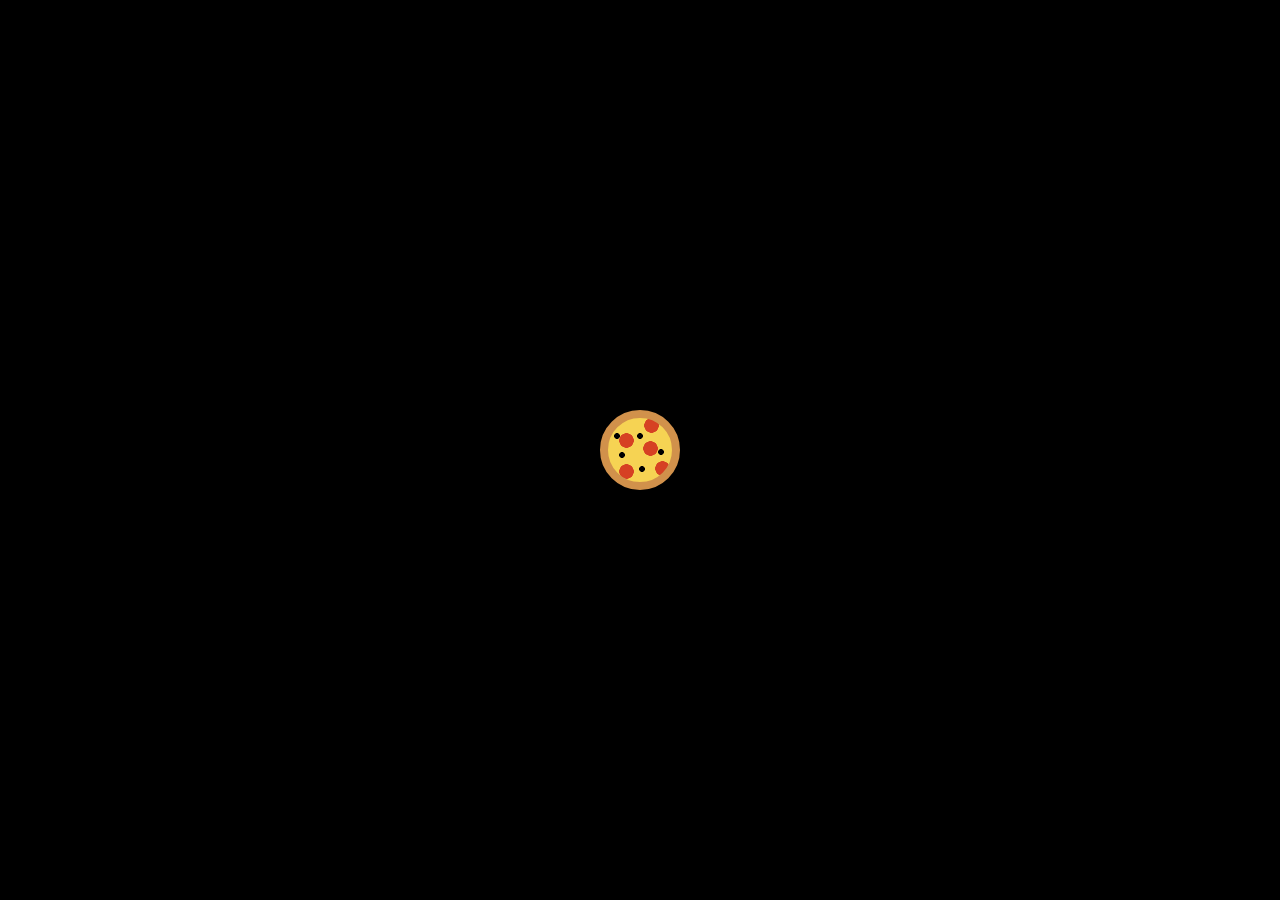
<file: index.html>
<!DOCTYPE html>
<html lang="en">
<head>
    
    <title>YumYum</title>
    <link rel="icon"  type="image/png"  href="../imgs/icon.png">
    <link rel="preconnect" href="https://fonts.googleapis.com">
<link rel="preconnect" href="https://fonts.gstatic.com" crossorigin>
<link href="https://fonts.googleapis.com/css2?family=Exo+2:ital,wght@0,100..900;1,100..900&display=swap" rel="stylesheet">
    <link rel="preconnect" href="https://fonts.googleapis.com">
    <link rel="preconnect" href="https://fonts.gstatic.com" crossorigin>
    <link href="https://fonts.googleapis.com/css2?family=Caveat:wght@400..700&family=Roboto+Mono:ital,wght@0,100..700;1,100..700&display=swap" rel="stylesheet">
        <link
        rel="stylesheet"
        href="https://cdnjs.cloudflare.com/ajax/libs/font-awesome/6.4.0/css/all.min.css"
      />
      <link rel="preconnect" href="https://fonts.googleapis.com" />
      <link rel="preconnect" href="https://fonts.gstatic.com" crossorigin />
      <link
        href="https://fonts.googleapis.com/css2?family=Signika+Negative:wght@300..700&display=swap"
        rel="stylesheet"
      />
      <link rel="preconnect" href="https://fonts.googleapis.com">
    <link rel="preconnect" href="https://fonts.gstatic.com" crossorigin>
    <link href="https://fonts.googleapis.com/css2?family=Playfair+Display:ital,wght@0,400..900;1,400..900&family=Roboto+Slab:wght@100..900&family=Signika+Negative:wght@300..700&display=swap" rel="stylesheet">
      <link
        href="https://cdn.jsdelivr.net/npm/bootstrap@5.3.3/dist/css/bootstrap.min.css"
        rel="stylesheet"
        integrity="sha384-QWTKZyjpPEjISv5WaRU9OFeRpok6YctnYmDr5pNlyT2bRjXh0JMhjY6hW+ALEwIH"
        crossorigin="anonymous"
      />
      <link rel="stylesheet" href="./css/main.css" />
</head>
<body class="exo-2"> 
    <div id="loading">
        <div class="loader"></div>
    </div>


      <div class="slider position-fixed top-0 bottom-0  d-flex">
        <div class="content  d-flex flex-column px-3  justify-content-between">
            <div class="top d-flex flex-column mt-3 ms-0 ps-3">
    
            
                <a href="html/categories.html" class="my-3 text-white fs-5">Categories</a>
                <a href="html/area.html" class="my-3 text-white fs-5">Area</a>
                <a href="html/ing.html" class="my-3 text-white fs-5">Ingredients</a>
                <a href="html/contact.html" class="my-3 text-white fs-5">Contact us</a>
            </div>
            <div class="bottom text-white-50">
                <a href="" class="fab fa-facebook text-white-50"></a>
                <a href="" class="fab fa-twitter text-white-50"></a>
                <a href="" class="fab fa-pinterest text-white-50"></a>
            <h6>Copyright Â© 2019 All Rights Reserved.</h6>
            </div>
            
        </div>
        <div class="buttons bg-white d-flex justify-content-between flex-column ">
            <div class=" text-center mt-2 d-flex flex-column">
                <a class="fas fa-utensils fs-1 my-3 text-danger" href="./index.html"></a>
                <a href="html/search.html" class="fas fa-magnifying-glass fs-2 my-3 text-black"></a>
            </div>

            <div id="close" class="btnn fs-2 bg-transparent p-3 "><i id="one" class="fas fa-bars"></i><i id="two" class="fas fa-x d-none"></i></div>
            <div class="d-flex flex-column mb-2">
                <span class="fas fa-globe fs-4 m-2"></span>
                <span class="fas fa-share-nodes fs-4 m-2"></span>
            </div>
        </div>
      
    </div>

    
    <div class="container ">
        <div  id="input" class="row py-5">
            
        </div>
    </div>
        
    </div>
</div>












    <script src="https://code.jquery.com/jquery-3.6.0.min.js"></script>
    <script src="./js/bootstrap.min.js"></script>
    <script src="./js/main.js"></script>
</body>
</html>
</file>
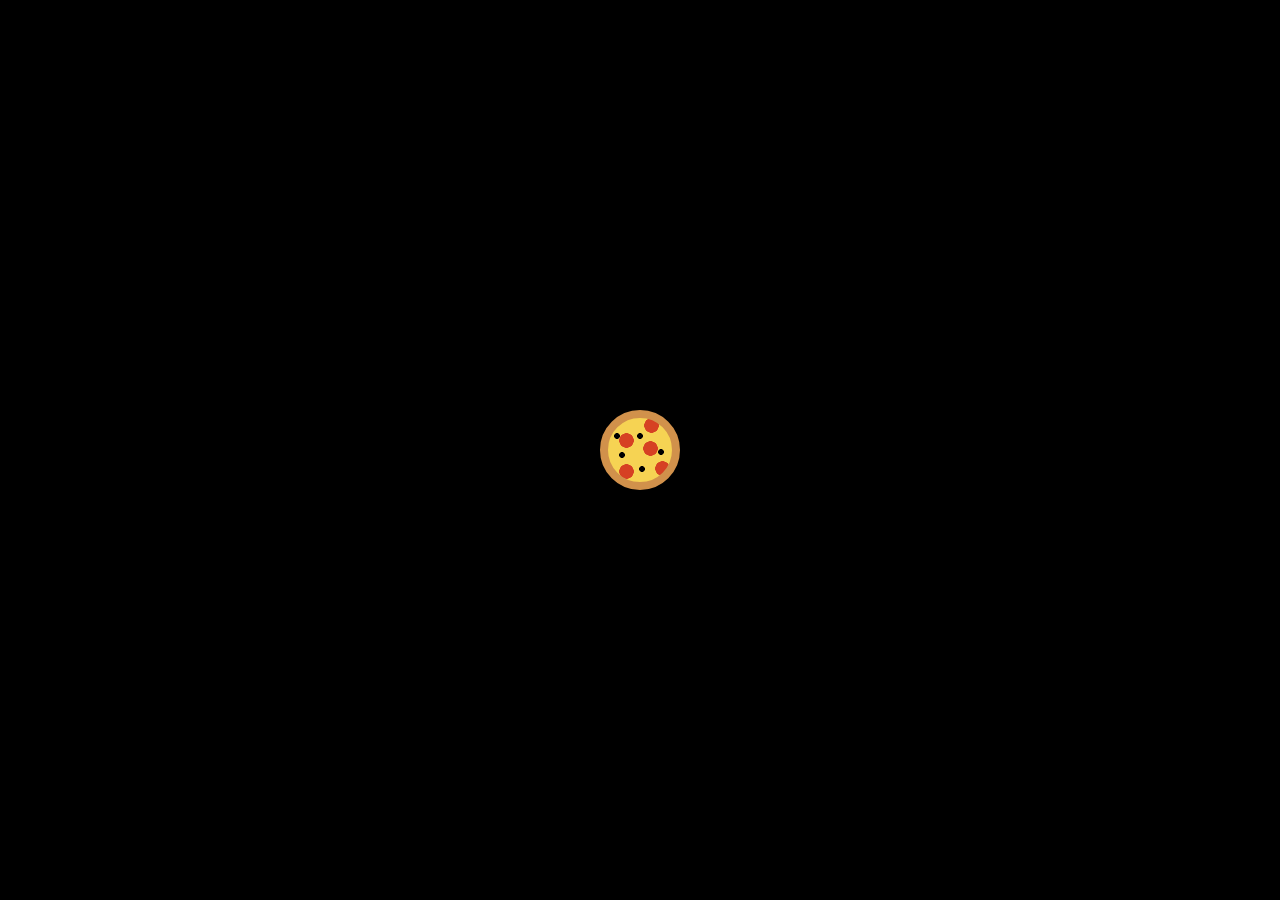
<file: html/area.html>
<!DOCTYPE html>
<html lang="en">
<head>
    
    <title>YumYum</title>
    <link rel="icon"  type="image/png"  href="../imgs/icon.png">

    <link rel="preconnect" href="https://fonts.googleapis.com">
<link rel="preconnect" href="https://fonts.gstatic.com" crossorigin>
<link href="https://fonts.googleapis.com/css2?family=Exo+2:ital,wght@0,100..900;1,100..900&display=swap" rel="stylesheet">
    <link rel="preconnect" href="https://fonts.googleapis.com">
    <link rel="preconnect" href="https://fonts.gstatic.com" crossorigin>
    <link href="https://fonts.googleapis.com/css2?family=Caveat:wght@400..700&family=Roboto+Mono:ital,wght@0,100..700;1,100..700&display=swap" rel="stylesheet">
        <link
        rel="stylesheet"
        href="https://cdnjs.cloudflare.com/ajax/libs/font-awesome/6.4.0/css/all.min.css"
      />
      <link rel="preconnect" href="https://fonts.googleapis.com" />
      <link rel="preconnect" href="https://fonts.gstatic.com" crossorigin />
      <link
        href="https://fonts.googleapis.com/css2?family=Signika+Negative:wght@300..700&display=swap"
        rel="stylesheet"
      />
      <link rel="preconnect" href="https://fonts.googleapis.com">
    <link rel="preconnect" href="https://fonts.gstatic.com" crossorigin>
    <link href="https://fonts.googleapis.com/css2?family=Playfair+Display:ital,wght@0,400..900;1,400..900&family=Roboto+Slab:wght@100..900&family=Signika+Negative:wght@300..700&display=swap" rel="stylesheet">
      <link
        href="https://cdn.jsdelivr.net/npm/bootstrap@5.3.3/dist/css/bootstrap.min.css"
        rel="stylesheet"
        integrity="sha384-QWTKZyjpPEjISv5WaRU9OFeRpok6YctnYmDr5pNlyT2bRjXh0JMhjY6hW+ALEwIH"
        crossorigin="anonymous"
      />
      <link rel="stylesheet" href="../css/main.css" />
</head>
<body class="exo-2">
  <div id="loading">
    <div class="loader"></div>
</div>

    <div class="slider position-fixed top-0 bottom-0 bg-black d-flex">
        <div class="content bg-black d-flex flex-column px-3  justify-content-between">
            <div class="top d-flex flex-column mt-3 ms-0 ps-3">
    
              
            <a href="./categories.html" class="my-3 text-white fs-5">Categories</a>
            <a href="./area.html" class="my-3 text-danger fs-5">Area</a>
            <a href="./ing.html" class="my-3 text-white fs-5">Ingredients</a>
            <a href="./contact.html" class="my-3 text-white fs-5">Contact us</a>
            </div>
            <div class="bottom text-white-50">
                <a href="" class="fab fa-facebook text-white-50"></a>
                <a href="" class="fab fa-twitter text-white-50"></a>
                <a href="" class="fab fa-pinterest text-white-50"></a>
            <h6>Copyright Â© 2019 All Rights Reserved.</h6>
            </div>
            
        </div>
        <div class="buttons bg-white d-flex justify-content-between flex-column ">
            <div class=" text-center mt-2 d-flex flex-column">
                <a class="fas fa-utensils fs-1 my-3 text-danger" href="../index.html"></a>
                <a href="../html/search.html" class="fas fa-magnifying-glass fs-2 my-3 text-black"></a>
            </div>

            <div id="close" class="btnn fs-2 bg-transparent p-3 "><i id="one" class="fas fa-bars"></i><i id="two" class="fas fa-x d-none"></i></div>
            <div class="d-flex flex-column mb-2">
                <span class="fas fa-globe fs-4 m-2"></span>
                <span class="fas fa-share-nodes fs-4 m-2"></span>
            </div>
        </div>
      
    </div>

    <div class="container">
        <div  id="input-area" class="row py-4">
            
        </div>
    </div>










    <script src="https://code.jquery.com/jquery-3.6.0.min.js"></script>
    <script src="../js/bootstrap.min.js"></script>
    <script src="../js/main.js"></script>

</body>
</html>
</file>
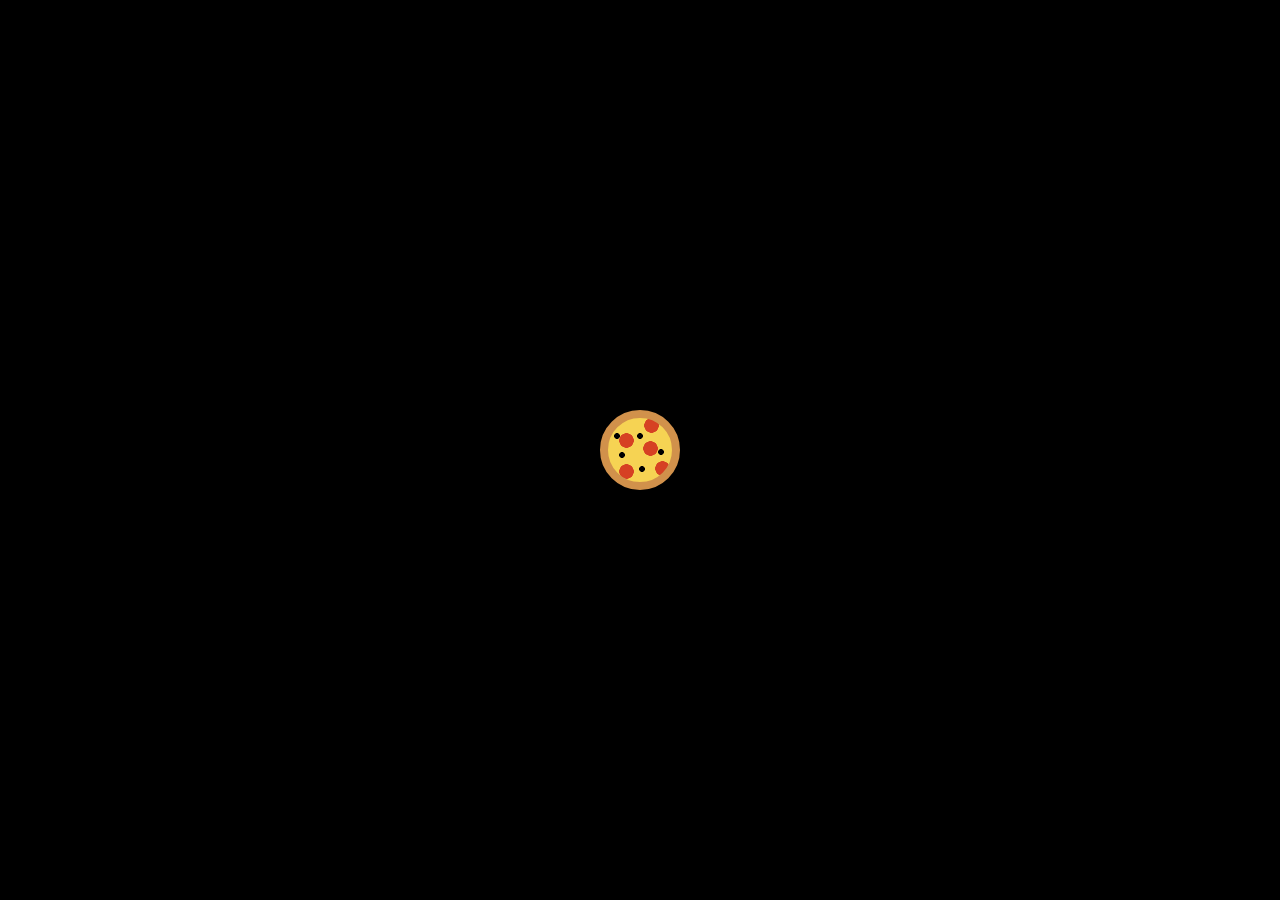
<file: html/areaFilter.html>
<!DOCTYPE html>
<html lang="en">
<head>
    
    <title>YumYum</title>
    <link rel="icon"  type="image/png"  href="../imgs/icon.png">

    <link rel="preconnect" href="https://fonts.googleapis.com">
<link rel="preconnect" href="https://fonts.gstatic.com" crossorigin>
<link href="https://fonts.googleapis.com/css2?family=Exo+2:ital,wght@0,100..900;1,100..900&display=swap" rel="stylesheet">
    <link rel="preconnect" href="https://fonts.googleapis.com">
    <link rel="preconnect" href="https://fonts.gstatic.com" crossorigin>
    <link href="https://fonts.googleapis.com/css2?family=Caveat:wght@400..700&family=Roboto+Mono:ital,wght@0,100..700;1,100..700&display=swap" rel="stylesheet">
        <link
        rel="stylesheet"
        href="https://cdnjs.cloudflare.com/ajax/libs/font-awesome/6.4.0/css/all.min.css"
      />
      <link rel="preconnect" href="https://fonts.googleapis.com" />
      <link rel="preconnect" href="https://fonts.gstatic.com" crossorigin />
      <link
        href="https://fonts.googleapis.com/css2?family=Signika+Negative:wght@300..700&display=swap"
        rel="stylesheet"
      />
      <link rel="preconnect" href="https://fonts.googleapis.com">
    <link rel="preconnect" href="https://fonts.gstatic.com" crossorigin>
    <link href="https://fonts.googleapis.com/css2?family=Playfair+Display:ital,wght@0,400..900;1,400..900&family=Roboto+Slab:wght@100..900&family=Signika+Negative:wght@300..700&display=swap" rel="stylesheet">
      <link
        href="https://cdn.jsdelivr.net/npm/bootstrap@5.3.3/dist/css/bootstrap.min.css"
        rel="stylesheet"
        integrity="sha384-QWTKZyjpPEjISv5WaRU9OFeRpok6YctnYmDr5pNlyT2bRjXh0JMhjY6hW+ALEwIH"
        crossorigin="anonymous"
      />
      <link rel="stylesheet" href="../css/main.css" />
</head>
<body class="exo-2">
  <div id="loading">
    <div class="loader"></div>
</div>

    <div class="slider position-fixed top-0 bottom-0 bg-black d-flex">
        <div class="content bg-black d-flex flex-column px-3  justify-content-between">
            <div class="top d-flex flex-column mt-3 ms-0 ps-3">
    
              
            <a href="./categories.html" class="my-3 text-white fs-5">Categories</a>
            <a href="./area.html" class="my-3 text-white fs-5">Area</a>
            <a href="./ing.html" class="my-3 text-white fs-5">Ingredients</a>
            <a href="./contact.html" class="my-3 text-white fs-5">Contact us</a>
            </div>
            <div class="bottom text-white-50">
                <a href="" class="fab fa-facebook text-white-50"></a>
                <a href="" class="fab fa-twitter text-white-50"></a>
                <a href="" class="fab fa-pinterest text-white-50"></a>
            <h6>Copyright Â© 2019 All Rights Reserved.</h6>
            </div>
            
        </div>
        <div class="buttons bg-white d-flex justify-content-between flex-column ">
            <div class=" text-center mt-2 d-flex flex-column">
                <a class="fas fa-utensils fs-1 my-3 text-danger" href="../index.html"></a>
                <a href="../html/search.html" class="fas fa-magnifying-glass fs-2 my-3 text-black"></a>
            </div>

            <div id="close" class="btnn fs-2 bg-transparent p-3 "><i id="one" class="fas fa-bars"></i><i id="two" class="fas fa-x d-none"></i></div>
            <div class="d-flex flex-column mb-2">
                <span class="fas fa-globe fs-4 m-2"></span>
                <span class="fas fa-share-nodes fs-4 m-2"></span>
            </div>
        </div>
      
    </div>

    <div class="container">
        <div  id="input-areaRes" class="row py-4">
            
        </div>
        </div>









    <script src="https://code.jquery.com/jquery-3.6.0.min.js"></script>
    <script src="../js/bootstrap.min.js"></script>
    <script src="../js/main.js"></script>

</body>
</html>
</file>
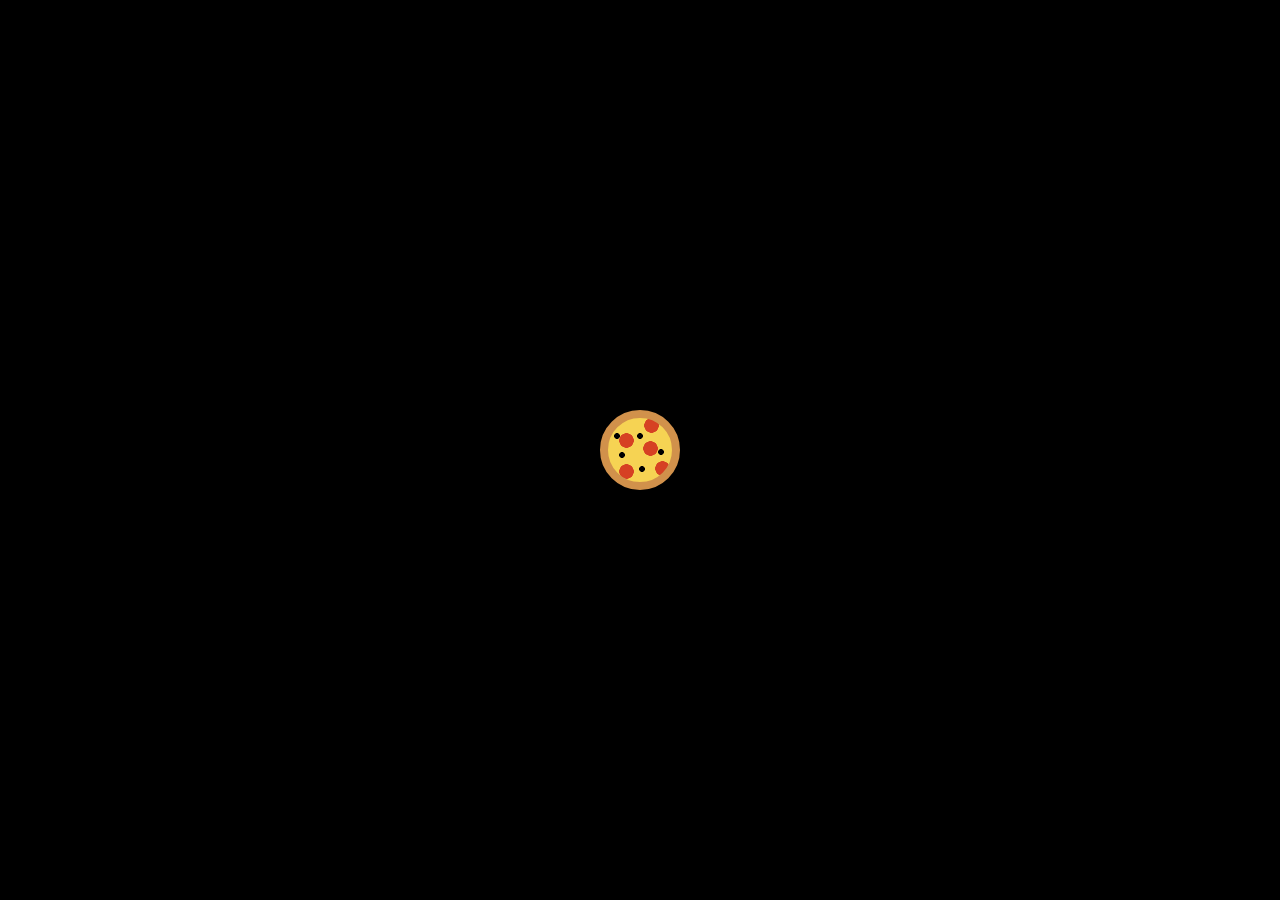
<file: html/categories copy.html>
<!DOCTYPE html>
<html lang="en">
<head>
    
    <title>Home</title>
    <link rel="icon"  type="image/png"  href="../imgs/icon.png">

    <link rel="preconnect" href="https://fonts.googleapis.com">
<link rel="preconnect" href="https://fonts.gstatic.com" crossorigin>
<link href="https://fonts.googleapis.com/css2?family=Exo+2:ital,wght@0,100..900;1,100..900&display=swap" rel="stylesheet">
    <link rel="preconnect" href="https://fonts.googleapis.com">
    <link rel="preconnect" href="https://fonts.gstatic.com" crossorigin>
    <link href="https://fonts.googleapis.com/css2?family=Caveat:wght@400..700&family=Roboto+Mono:ital,wght@0,100..700;1,100..700&display=swap" rel="stylesheet">
        <link
        rel="stylesheet"
        href="https://cdnjs.cloudflare.com/ajax/libs/font-awesome/6.4.0/css/all.min.css"
      />
      <link rel="preconnect" href="https://fonts.googleapis.com" />
      <link rel="preconnect" href="https://fonts.gstatic.com" crossorigin />
      <link
        href="https://fonts.googleapis.com/css2?family=Signika+Negative:wght@300..700&display=swap"
        rel="stylesheet"
      />
      <link rel="preconnect" href="https://fonts.googleapis.com">
    <link rel="preconnect" href="https://fonts.gstatic.com" crossorigin>
    <link href="https://fonts.googleapis.com/css2?family=Playfair+Display:ital,wght@0,400..900;1,400..900&family=Roboto+Slab:wght@100..900&family=Signika+Negative:wght@300..700&display=swap" rel="stylesheet">
      <link
        href="https://cdn.jsdelivr.net/npm/bootstrap@5.3.3/dist/css/bootstrap.min.css"
        rel="stylesheet"
        integrity="sha384-QWTKZyjpPEjISv5WaRU9OFeRpok6YctnYmDr5pNlyT2bRjXh0JMhjY6hW+ALEwIH"
        crossorigin="anonymous"
      />
      <link rel="stylesheet" href="../css/main.css" />
</head>
<body class="exo-2">
  <div id="loading">
    <div class="loader"></div>
</div>

    <div class="slider position-fixed top-0 bottom-0 bg-black d-flex">
        <div class="content bg-black d-flex flex-column px-3  justify-content-between">
            <div class="top d-flex flex-column mt-3 ms-0 ps-3">
    
            <a href="./categories.html" class="my-3 text-white fs-5">Categories</a>
            <a href="./area.html" class="my-3 text-white fs-5">Area</a>
            <a href="" class="my-3 text-white fs-5">Ingredients</a>
            <a href="" class="my-3 text-white fs-5">Contact us</a>
            </div>
            <div class="bottom text-white-50">
                <a href="" class="fab fa-facebook text-white-50"></a>
                <a href="" class="fab fa-twitter text-white-50"></a>
                <a href="" class="fab fa-pinterest text-white-50"></a>
            <h6>Copyright Â© 2019 All Rights Reserved.</h6>
            </div>
            
        </div>
        <div class="buttons bg-white d-flex justify-content-between flex-column ">
            <div class=" text-center mt-2 d-flex flex-column">
                <a class="fas fa-utensils fs-1 my-3 text-danger" href="../index.html"></a>
                <a href="../html/search.html" class="fas fa-magnifying-glass fs-2 my-3 text-black"></a>
            </div>

            <div id="close" class="btnn fs-2 bg-transparent p-3 "><i id="one" class="fas fa-bars"></i><i id="two" class="fas fa-x d-none"></i></div>
            <div class="d-flex flex-column mb-2">
                <span class="fas fa-globe fs-4 m-2"></span>
                <span class="fas fa-share-nodes fs-4 m-2"></span>
            </div>
        </div>
      
    </div>

    <div class="container">
        <div  id="input-ing" class="row py-4">
            
        </div>
    </div>









    <script src="https://code.jquery.com/jquery-3.6.0.min.js"></script>
    <script src="../js/bootstrap.min.js"></script>
    <script src="../js/main.js"></script>

</body>
</html>
</file>
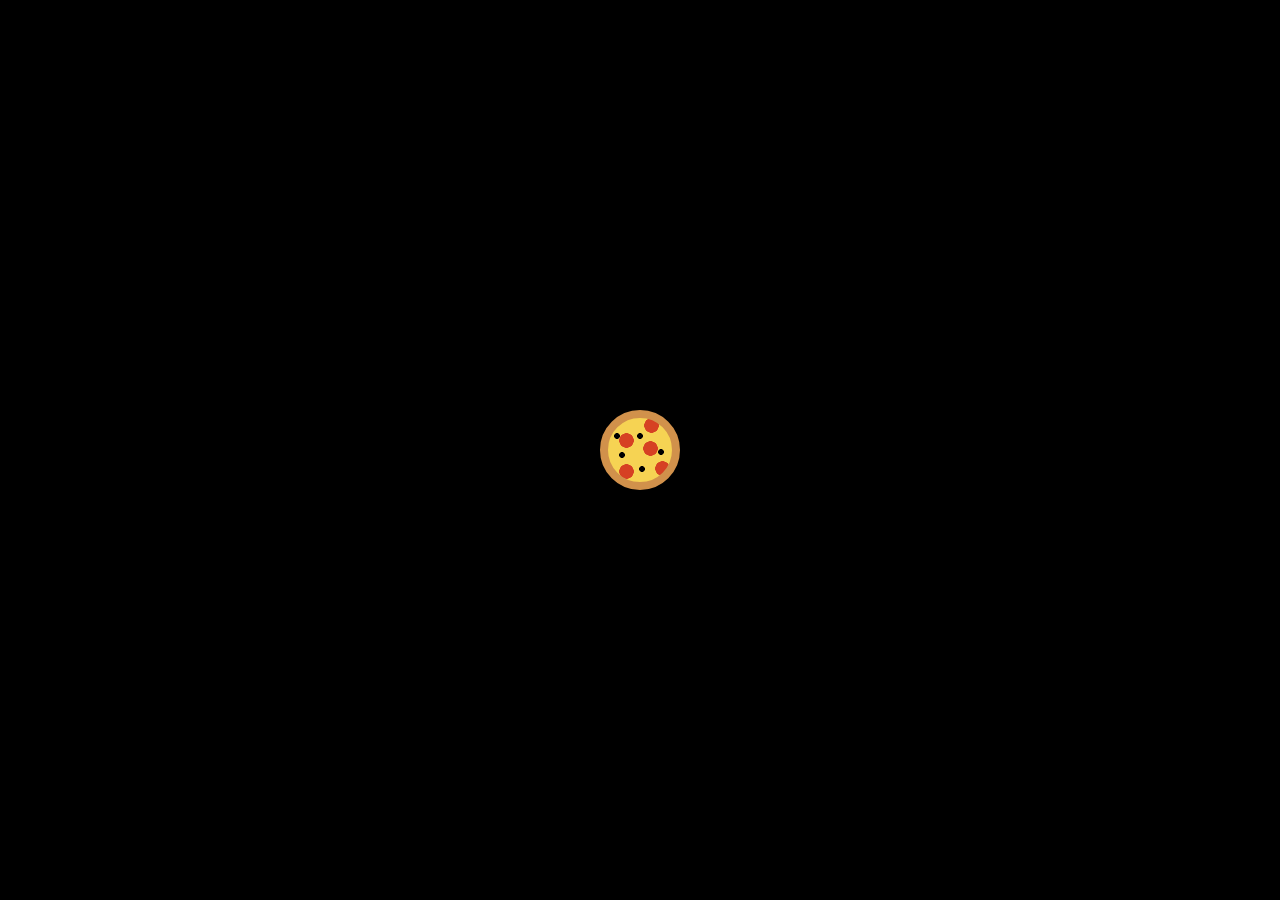
<file: html/categories.html>
<!DOCTYPE html>
<html lang="en">
<head>
    
    <title>YumYum</title>
    <link rel="icon"  type="image/png"  href="../imgs/icon.png">

    <link rel="preconnect" href="https://fonts.googleapis.com">
<link rel="preconnect" href="https://fonts.gstatic.com" crossorigin>
<link href="https://fonts.googleapis.com/css2?family=Exo+2:ital,wght@0,100..900;1,100..900&display=swap" rel="stylesheet">
    <link rel="preconnect" href="https://fonts.googleapis.com">
    <link rel="preconnect" href="https://fonts.gstatic.com" crossorigin>
    <link href="https://fonts.googleapis.com/css2?family=Caveat:wght@400..700&family=Roboto+Mono:ital,wght@0,100..700;1,100..700&display=swap" rel="stylesheet">
        <link
        rel="stylesheet"
        href="https://cdnjs.cloudflare.com/ajax/libs/font-awesome/6.4.0/css/all.min.css"
      />
      <link rel="preconnect" href="https://fonts.googleapis.com" />
      <link rel="preconnect" href="https://fonts.gstatic.com" crossorigin />
      <link
        href="https://fonts.googleapis.com/css2?family=Signika+Negative:wght@300..700&display=swap"
        rel="stylesheet"
      />
      <link rel="preconnect" href="https://fonts.googleapis.com">
    <link rel="preconnect" href="https://fonts.gstatic.com" crossorigin>
    <link href="https://fonts.googleapis.com/css2?family=Playfair+Display:ital,wght@0,400..900;1,400..900&family=Roboto+Slab:wght@100..900&family=Signika+Negative:wght@300..700&display=swap" rel="stylesheet">
      <link
        href="https://cdn.jsdelivr.net/npm/bootstrap@5.3.3/dist/css/bootstrap.min.css"
        rel="stylesheet"
        integrity="sha384-QWTKZyjpPEjISv5WaRU9OFeRpok6YctnYmDr5pNlyT2bRjXh0JMhjY6hW+ALEwIH"
        crossorigin="anonymous"
      />
      <link rel="stylesheet" href="../css/main.css" />
</head>
<body class="exo-2">
  <div id="loading">
    <div class="loader"></div>
</div>

    <div class="slider position-fixed top-0 bottom-0 bg-black d-flex">
        <div class="content bg-black d-flex flex-column px-3  justify-content-between">
            <div class="top d-flex flex-column mt-3 ms-0 ps-3">
    

                <a href="./categories.html" class="my-3 text-danger fs-5">Categories</a>
                <a href="./area.html" class="my-3 text-white fs-5">Area</a>
                <a href="./ing.html" class="my-3 text-white fs-5">Ingredients</a>
                <a href="./contact.html" class="my-3 text-white fs-5">Contact us</a>
            </div>
            <div class="bottom text-white-50">
                <a href="" class="fab fa-facebook text-white-50"></a>
                <a href="" class="fab fa-twitter text-white-50"></a>
                <a href="" class="fab fa-pinterest text-white-50"></a>
            <h6>Copyright Â© 2019 All Rights Reserved.</h6>
            </div>
            
        </div>
        <div class="buttons bg-white d-flex justify-content-between flex-column ">
            <div class=" text-center mt-2 d-flex flex-column">
                <a class="fas fa-utensils fs-1 my-3 text-danger" href="../index.html"></a>
                <a href="../html/search.html" class="fas fa-magnifying-glass fs-2 my-3 text-black"></a>
            </div>

            <div id="close" class="btnn fs-2 bg-transparent p-3 "><i id="one" class="fas fa-bars"></i><i id="two" class="fas fa-x d-none"></i></div>
            <div class="d-flex flex-column mb-2">
                <span class="fas fa-globe fs-4 m-2"></span>
                <span class="fas fa-share-nodes fs-4 m-2"></span>
            </div>
        </div>
      
    </div>

    <div class="container">
        <div  id="input-cats" class="row py-4">
            
        </div>
    </div>









    <script src="https://code.jquery.com/jquery-3.6.0.min.js"></script>
    <script src="../js/bootstrap.min.js"></script>
    <script src="../js/main.js"></script>

</body>
</html>
</file>
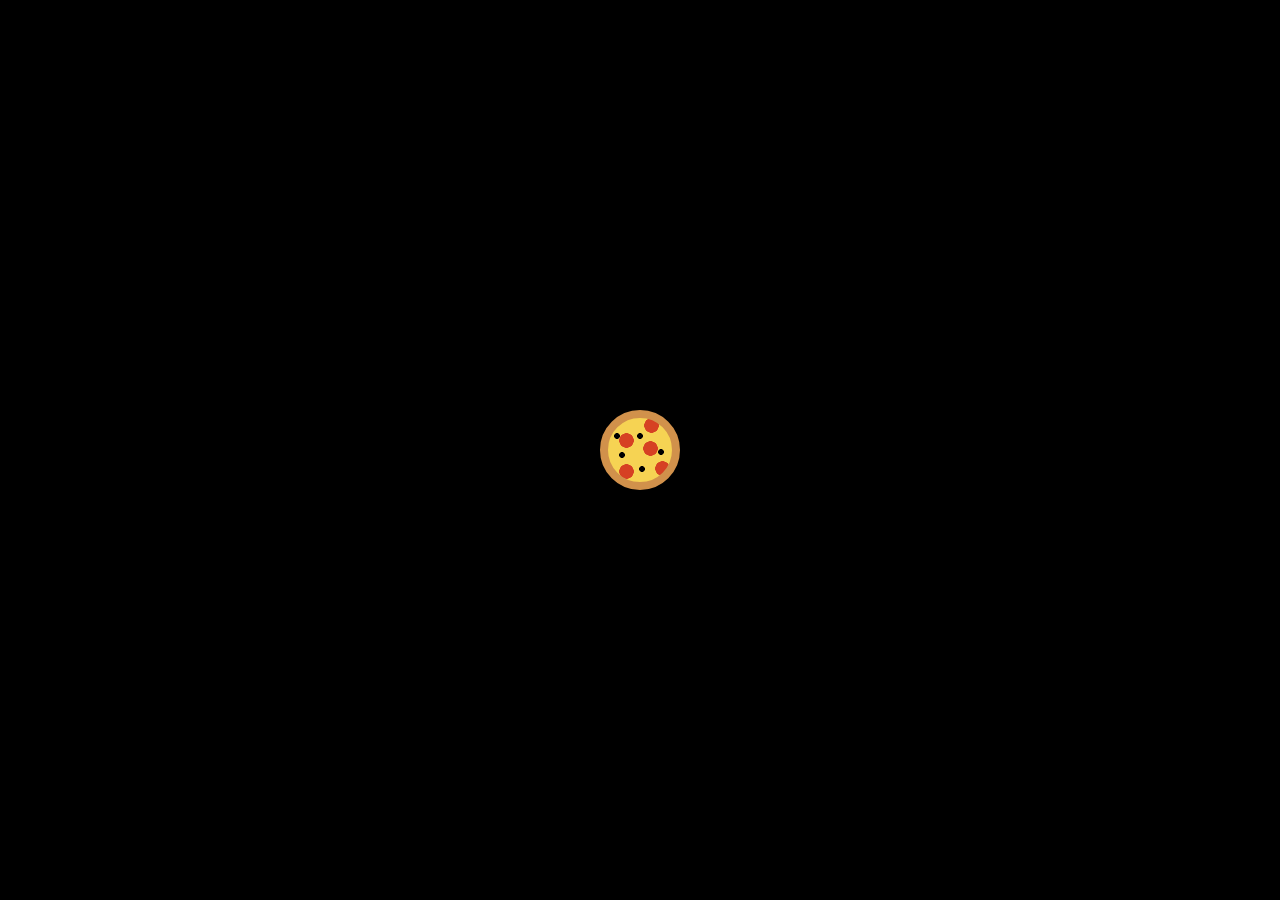
<file: html/categoriesFilter.html>
<!DOCTYPE html>
<html lang="en">
<head>
    
    <title>YumYum</title>
    <link rel="icon"  type="image/png"  href="../imgs/icon.png">

    <link rel="preconnect" href="https://fonts.googleapis.com">
<link rel="preconnect" href="https://fonts.gstatic.com" crossorigin>
<link href="https://fonts.googleapis.com/css2?family=Exo+2:ital,wght@0,100..900;1,100..900&display=swap" rel="stylesheet">
    <link rel="preconnect" href="https://fonts.googleapis.com">
    <link rel="preconnect" href="https://fonts.gstatic.com" crossorigin>
    <link href="https://fonts.googleapis.com/css2?family=Caveat:wght@400..700&family=Roboto+Mono:ital,wght@0,100..700;1,100..700&display=swap" rel="stylesheet">
        <link
        rel="stylesheet"
        href="https://cdnjs.cloudflare.com/ajax/libs/font-awesome/6.4.0/css/all.min.css"
      />
      <link rel="preconnect" href="https://fonts.googleapis.com" />
      <link rel="preconnect" href="https://fonts.gstatic.com" crossorigin />
      <link
        href="https://fonts.googleapis.com/css2?family=Signika+Negative:wght@300..700&display=swap"
        rel="stylesheet"
      />
      <link rel="preconnect" href="https://fonts.googleapis.com">
    <link rel="preconnect" href="https://fonts.gstatic.com" crossorigin>
    <link href="https://fonts.googleapis.com/css2?family=Playfair+Display:ital,wght@0,400..900;1,400..900&family=Roboto+Slab:wght@100..900&family=Signika+Negative:wght@300..700&display=swap" rel="stylesheet">
      <link
        href="https://cdn.jsdelivr.net/npm/bootstrap@5.3.3/dist/css/bootstrap.min.css"
        rel="stylesheet"
        integrity="sha384-QWTKZyjpPEjISv5WaRU9OFeRpok6YctnYmDr5pNlyT2bRjXh0JMhjY6hW+ALEwIH"
        crossorigin="anonymous"
      />
      <link rel="stylesheet" href="../css/main.css" />
</head>
<body class="exo-2">
  <div id="loading">
    <div class="loader"></div>
</div>

    <div class="slider position-fixed top-0 bottom-0 bg-black d-flex">
        <div class="content bg-black d-flex flex-column px-3  justify-content-between">
            <div class="top d-flex flex-column mt-3 ms-0 ps-3">
    
               
            <a href="./categories.html" class="my-3 text-white fs-5">Categories</a>
            <a href="./area.html" class="my-3 text-white fs-5">Area</a>
            <a href="./ing.html" class="my-3 text-white fs-5">Ingredients</a>
            <a href="./contact.html" class="my-3 text-white fs-5">Contact us</a>
            </div>
            <div class="bottom text-white-50">
                <a href="" class="fab fa-facebook text-white-50"></a>
                <a href="" class="fab fa-twitter text-white-50"></a>
                <a href="" class="fab fa-pinterest text-white-50"></a>
            <h6>Copyright Â© 2019 All Rights Reserved.</h6>
            </div>
            
        </div>
        <div class="buttons bg-white d-flex justify-content-between flex-column ">
            <div class=" text-center mt-2 d-flex flex-column">
                <a class="fas fa-utensils fs-1 my-3 text-danger" href="../index.html"></a>
                <a href="../html/search.html" class="fas fa-magnifying-glass fs-2 my-3 text-black"></a>
            </div>

            <div id="close" class="btnn fs-2 bg-transparent p-3 "><i id="one" class="fas fa-bars"></i><i id="two" class="fas fa-x d-none"></i></div>
            <div class="d-flex flex-column mb-2">
                <span class="fas fa-globe fs-4 m-2"></span>
                <span class="fas fa-share-nodes fs-4 m-2"></span>
            </div>
        </div>
      
    </div>

    <div class="container">
        <div  id="input-cats-filter" class="row py-4">
            
        </div>
    </div>










    <script src="https://code.jquery.com/jquery-3.6.0.min.js"></script>
    <script src="../js/bootstrap.min.js"></script>
    <script src="../js/main.js"></script>

</body>
</html>
</file>
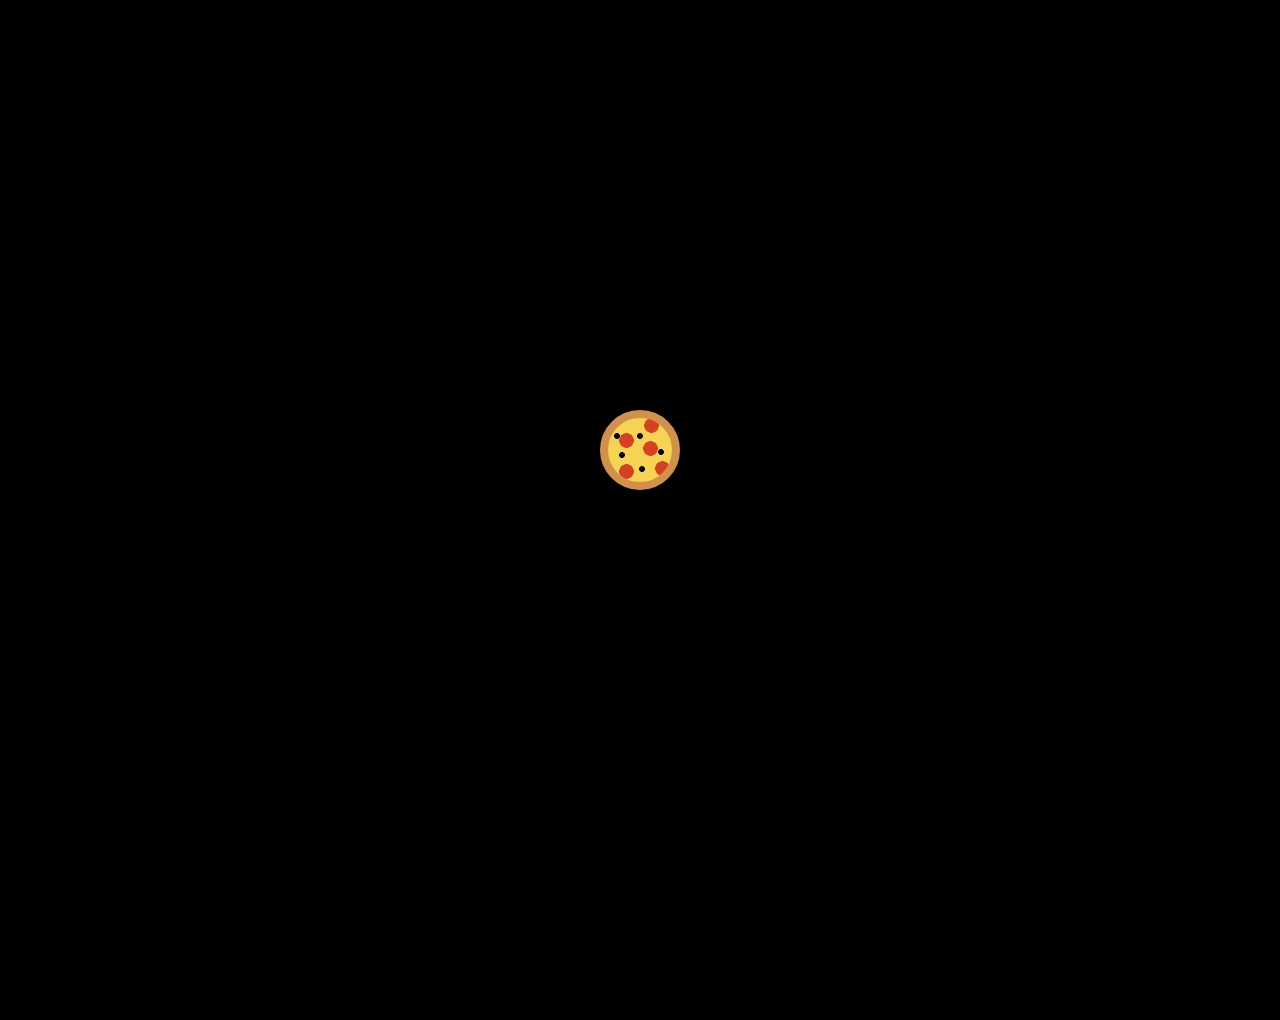
<file: html/contact.html>
<!DOCTYPE html>
<html lang="en">
<head>
    
    <title>YumYum</title>
    <link rel="icon"  type="image/png"  href="../imgs/icon.png">

    <link rel="preconnect" href="https://fonts.googleapis.com">
<link rel="preconnect" href="https://fonts.gstatic.com" crossorigin>
<link href="https://fonts.googleapis.com/css2?family=Exo+2:ital,wght@0,100..900;1,100..900&display=swap" rel="stylesheet">
    <link rel="preconnect" href="https://fonts.googleapis.com">
    <link rel="preconnect" href="https://fonts.gstatic.com" crossorigin>
    <link href="https://fonts.googleapis.com/css2?family=Caveat:wght@400..700&family=Roboto+Mono:ital,wght@0,100..700;1,100..700&display=swap" rel="stylesheet">
        <link
        rel="stylesheet"
        href="https://cdnjs.cloudflare.com/ajax/libs/font-awesome/6.4.0/css/all.min.css"
      />
      <link rel="preconnect" href="https://fonts.googleapis.com" />
      <link rel="preconnect" href="https://fonts.gstatic.com" crossorigin />
      <link
        href="https://fonts.googleapis.com/css2?family=Signika+Negative:wght@300..700&display=swap"
        rel="stylesheet"
      />
      <link rel="preconnect" href="https://fonts.googleapis.com">
    <link rel="preconnect" href="https://fonts.gstatic.com" crossorigin>
    <link href="https://fonts.googleapis.com/css2?family=Playfair+Display:ital,wght@0,400..900;1,400..900&family=Roboto+Slab:wght@100..900&family=Signika+Negative:wght@300..700&display=swap" rel="stylesheet">
      <link
        href="https://cdn.jsdelivr.net/npm/bootstrap@5.3.3/dist/css/bootstrap.min.css"
        rel="stylesheet"
        integrity="sha384-QWTKZyjpPEjISv5WaRU9OFeRpok6YctnYmDr5pNlyT2bRjXh0JMhjY6hW+ALEwIH"
        crossorigin="anonymous"
      />
      <link rel="stylesheet" href="../css/main.css" />
</head>
<body class="exo-9">
  <div id="loading">
    <div class="loader"></div>
</div>

    <div class="slider position-fixed top-0 bottom-0 bg-black d-flex">
        <div class="content bg-black d-flex flex-column px-3  justify-content-between">
            <div class="top d-flex flex-column mt-3 ms-0 ps-3">
    
              <a href="./categories.html" class="my-3 text-white fs-5">Categories</a>
              <a href="./area.html" class="my-3 text-white fs-5">Area</a>
              <a href="./ing.html" class="my-3 text-white fs-5">Ingredients</a>
              <a href="./contact.html" class="my-3 text-danger fs-5">Contact us</a>
            </div>
            <div class="bottom text-white-50">
                <a href="" class="fab fa-facebook text-white-50"></a>
                <a href="" class="fab fa-twitter text-white-50"></a>
                <a href="" class="fab fa-pinterest text-white-50"></a>
            <h6>Copyright Â© 2019 All Rights Reserved.</h6>
            </div>
            
        </div>
        <div class="buttons bg-white d-flex justify-content-between flex-column ">
            <div class=" text-center mt-2 d-flex flex-column">
                <a class="fas fa-utensils fs-1 my-3 text-danger" href="../index.html"></a>
                <a href="../html/search.html" class="fas fa-magnifying-glass fs-2 my-3 text-black"></a>
            </div>

            <div id="close" class="btnn fs-2 bg-transparent p-3 "><i id="one" class="fas fa-bars"></i><i id="two" class="fas fa-x d-none"></i></div>
            <div class="d-flex flex-column mb-2">
                <span class="fas fa-globe fs-4 m-2"></span>
                <span class="fas fa-share-nodes fs-4 m-2"></span>
            </div>
        </div>
      
    </div>


    <div class="container">
        <div class="row py-5 g-4" id="rowData"><div class="contact min-vh-100 d-flex justify-content-center align-items-center">
<div class="container w-75 text-center">
    <div class="row g-4">
        <div class="col-md-6">
            <input id="nameInput" onkeyup="inputsValidation()" type="text" class="form-control" placeholder="Enter Your Name">
            <div id="nameAlert" class="alert alert-danger w-100 mt-2 d-none">
                Special characters and numbers not allowed
            </div>
        </div>
        <div class="col-md-6">
            <input id="emailInput" onkeyup="inputsValidation()" type="email" class="form-control " placeholder="Enter Your Email">
            <div id="emailAlert" class="alert alert-danger w-100 mt-2 d-none">
                Email not valid *exemple@yyy.zzz
            </div>
        </div>
        <div class="col-md-6">
            <input id="phoneInput" onkeyup="inputsValidation()" type="text" class="form-control " placeholder="Enter Your Phone">
            <div id="phoneAlert" class="alert alert-danger w-100 mt-2 d-none">
                Enter valid Phone Number
            </div>
        </div>
        <div class="col-md-6">
            <input id="ageInput" onkeyup="inputsValidation()" type="number" class="form-control " placeholder="Enter Your Age">
            <div id="ageAlert" class="alert alert-danger w-100 mt-2 d-none">
                Enter valid age
            </div>
        </div>
        <div class="col-md-6">
            <input id="passwordInput" onkeyup="inputsValidation()" type="password" class="form-control " placeholder="Enter Your Password">
            <div id="passwordAlert" class="alert alert-danger w-100 mt-2 d-none">
                Enter valid password Minimum eight characters, at least one letter and one number:
            </div>
        </div>
        <div class="col-md-6">
            <input id="repasswordInput" onkeyup="inputsValidation()" type="password" class="form-control " placeholder="Repassword">
            <div id="repasswordAlert" class="alert alert-danger w-100 mt-2 d-none">
                Enter valid repassword 
            </div>
        </div>
    </div>
    <button type="submit" id="submitBtn" disabled="" class="btn btn-outline-danger px-2 mt-3">Submit</button>
</div>
</div> </div>
    </div>


    <script src="https://code.jquery.com/jquery-3.6.0.min.js"></script>
    <script src="../js/bootstrap.min.js"></script>
    <script src="../js/main.js"></script>

</body>
</html>
</file>
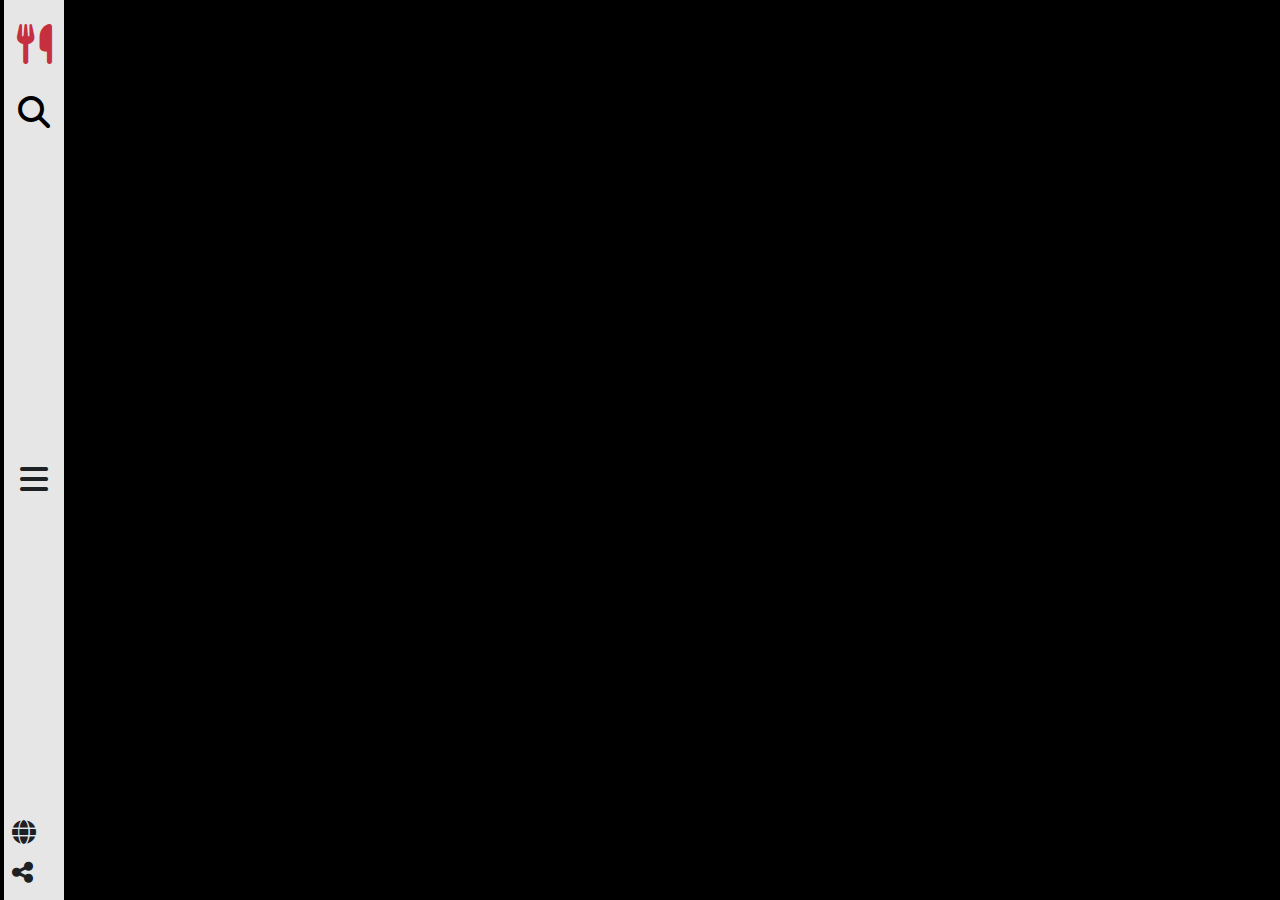
<file: html/info.html>
<!DOCTYPE html>
<html lang="en">
<head>
    
  <title>YumYum</title>
  <link rel="icon"  type="image/png"  href="../imgs/icon.png">

  <link rel="preconnect" href="https://fonts.googleapis.com">
<link rel="preconnect" href="https://fonts.gstatic.com" crossorigin>
<link href="https://fonts.googleapis.com/css2?family=Exo+2:ital,wght@0,100..900;1,100..900&display=swap" rel="stylesheet">
    <link rel="preconnect" href="https://fonts.googleapis.com">
    <link rel="preconnect" href="https://fonts.gstatic.com" crossorigin>
    <link href="https://fonts.googleapis.com/css2?family=Caveat:wght@400..700&family=Roboto+Mono:ital,wght@0,100..700;1,100..700&display=swap" rel="stylesheet">
        <link
        rel="stylesheet"
        href="https://cdnjs.cloudflare.com/ajax/libs/font-awesome/6.4.0/css/all.min.css"
      />
      <link rel="preconnect" href="https://fonts.googleapis.com" />
      <link rel="preconnect" href="https://fonts.gstatic.com" crossorigin />
      <link
        href="https://fonts.googleapis.com/css2?family=Signika+Negative:wght@300..700&display=swap"
        rel="stylesheet"
      />
      <link rel="preconnect" href="https://fonts.googleapis.com">
    <link rel="preconnect" href="https://fonts.gstatic.com" crossorigin>
    <link href="https://fonts.googleapis.com/css2?family=Playfair+Display:ital,wght@0,400..900;1,400..900&family=Roboto+Slab:wght@100..900&family=Signika+Negative:wght@300..700&display=swap" rel="stylesheet">
      <link
        href="https://cdn.jsdelivr.net/npm/bootstrap@5.3.3/dist/css/bootstrap.min.css"
        rel="stylesheet"
        integrity="sha384-QWTKZyjpPEjISv5WaRU9OFeRpok6YctnYmDr5pNlyT2bRjXh0JMhjY6hW+ALEwIH"
        crossorigin="anonymous"
      />
      <link rel="stylesheet" href="../css/main.css" />
</head>
<body class="exo-2">
  <div id="loading">
    <div class="loader"></div>
</div>

    <div class="slider position-fixed top-0 bottom-0 bg-black d-flex">
        <div class="content bg-black d-flex flex-column px-3  justify-content-between">
            <div class="top d-flex flex-column mt-3 ms-0 ps-3">
    
              <a href="./categories.html" class="my-3 text-white fs-5">Categories</a>
              <a href="./area.html" class="my-3 text-white fs-5">Area</a>
              <a href="./ing.html" class="my-3 text-white fs-5">Ingredients</a>
              <a href="./contact.html" class="my-3 text-white fs-5">Contact us</a>
            </div>
            <div class="bottom text-white-50">
                <a href="" class="fab fa-facebook text-white-50"></a>
                <a href="" class="fab fa-twitter text-white-50"></a>
                <a href="" class="fab fa-pinterest text-white-50"></a>
            <h6>Copyright Â© 2019 All Rights Reserved.</h6>
            </div>
            
        </div>
        <div class="buttons bg-white d-flex justify-content-between flex-column ">
            <div class=" text-center mt-2 d-flex flex-column">
                <a class="fas fa-utensils fs-1 my-3 text-danger" href="../index.html"></a>
                <a href="../html/search.html" class="fas fa-magnifying-glass fs-2 my-3 text-black"></a>
            </div>

            <div id="close" class="btnn fs-2 bg-transparent p-3 "><i id="one" class="fas fa-bars"></i><i id="two" class="fas fa-x d-none"></i></div>
            <div class="d-flex flex-column mb-2">
                <span class="fas fa-globe fs-4 m-2"></span>
                <span class="fas fa-share-nodes fs-4 m-2"></span>
            </div>
        </div>
      
    </div>

    
 
    <div class="container py-5">
    <div class="row">
   
      <div class="col-lg-5">
        <div id="apuImg" class="image-container border-0 rounded-2 text-white">
          
        </div>
      </div>

      
      <div class="col-lg-7 text-white">
        <div id="instructions" class="instructions">
      
        </div>
       
        <div id="info" class="infoo fs-3">
         
        </div>
      <div  class="receipe fs-5">
              <div id="receipe" class=" badge text-dark d-flex flex-wrap gap-2 text-white mt-0">
         
          </div>
        <div id="src" class="sources">

        </div>
      </div>
    
      </div>
    </div>

  
    </div>
  </div>












    <script src="https://code.jquery.com/jquery-3.6.0.min.js"></script>
    <script src="../js/bootstrap.min.js"></script>
    <script src="../js/main.js"></script>

</body>
</html>
</file>
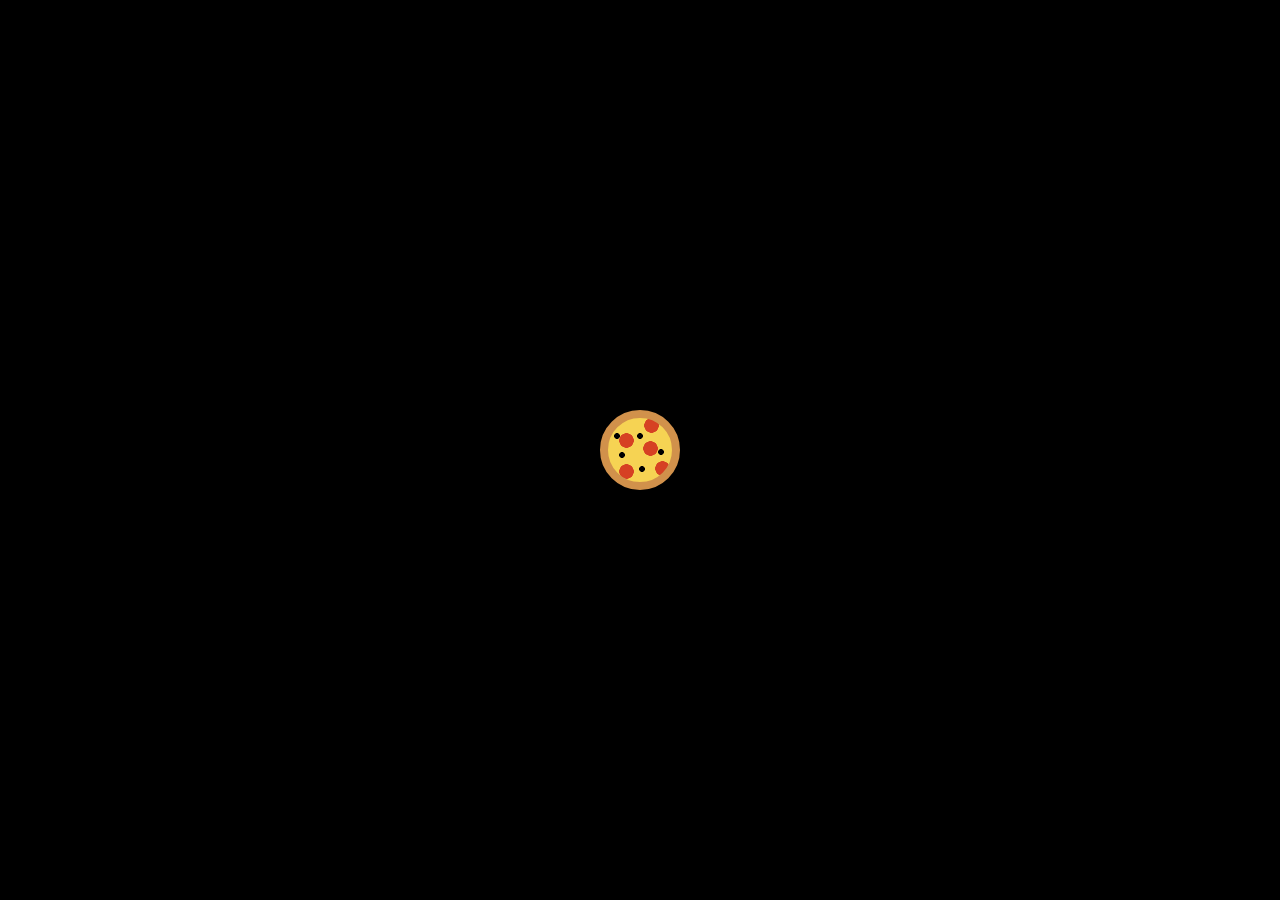
<file: html/ing.html>
<!DOCTYPE html>
<html lang="en">
<head>
    
    <title>YumYum</title>
    <link rel="icon"  type="image/png"  href="../imgs/icon.png">

    <link rel="preconnect" href="https://fonts.googleapis.com">
<link rel="preconnect" href="https://fonts.gstatic.com" crossorigin>
<link href="https://fonts.googleapis.com/css2?family=Exo+2:ital,wght@0,100..900;1,100..900&display=swap" rel="stylesheet">
    <link rel="preconnect" href="https://fonts.googleapis.com">
    <link rel="preconnect" href="https://fonts.gstatic.com" crossorigin>
    <link href="https://fonts.googleapis.com/css2?family=Caveat:wght@400..700&family=Roboto+Mono:ital,wght@0,100..700;1,100..700&display=swap" rel="stylesheet">
        <link
        rel="stylesheet"
        href="https://cdnjs.cloudflare.com/ajax/libs/font-awesome/6.4.0/css/all.min.css"
      />
      <link rel="preconnect" href="https://fonts.googleapis.com" />
      <link rel="preconnect" href="https://fonts.gstatic.com" crossorigin />
      <link
        href="https://fonts.googleapis.com/css2?family=Signika+Negative:wght@300..700&display=swap"
        rel="stylesheet"
      />
      <link rel="preconnect" href="https://fonts.googleapis.com">
    <link rel="preconnect" href="https://fonts.gstatic.com" crossorigin>
    <link href="https://fonts.googleapis.com/css2?family=Playfair+Display:ital,wght@0,400..900;1,400..900&family=Roboto+Slab:wght@100..900&family=Signika+Negative:wght@300..700&display=swap" rel="stylesheet">
      <link
        href="https://cdn.jsdelivr.net/npm/bootstrap@5.3.3/dist/css/bootstrap.min.css"
        rel="stylesheet"
        integrity="sha384-QWTKZyjpPEjISv5WaRU9OFeRpok6YctnYmDr5pNlyT2bRjXh0JMhjY6hW+ALEwIH"
        crossorigin="anonymous"
      />
      <link rel="stylesheet" href="../css/main.css" />
</head>
<body class="exo-2">
  <div id="loading">
    <div class="loader"></div>
</div>

    <div class="slider position-fixed top-0 bottom-0 bg-black d-flex">
        <div class="content bg-black d-flex flex-column px-3  justify-content-between">
            <div class="top d-flex flex-column mt-3 ms-0 ps-3">
    
            <a href="./categories.html" class="my-3 text-white fs-5">Categories</a>
            <a href="./area.html" class="my-3 text-white fs-5">Area</a>
            <a href="./ing.html" class="my-3 text-danger fs-5">Ingredients</a>
            <a href="./contact.html" class="my-3 text-white fs-5">Contact us</a>
            </div>
            <div class="bottom text-white-50">
                <a href="" class="fab fa-facebook text-white-50"></a>
                <a href="" class="fab fa-twitter text-white-50"></a>
                <a href="" class="fab fa-pinterest text-white-50"></a>
            <h6>Copyright Â© 2019 All Rights Reserved.</h6>
            </div>
            
        </div>
        <div class="buttons bg-white d-flex justify-content-between flex-column ">
            <div class=" text-center mt-2 d-flex flex-column">
                <a class="fas fa-utensils fs-1 my-3 text-danger" href="../index.html"></a>
                <a href="../html/search.html" class="fas fa-magnifying-glass fs-2 my-3 text-black"></a>
            </div>

            <div id="close" class="btnn fs-2 bg-transparent p-3 "><i id="one" class="fas fa-bars"></i><i id="two" class="fas fa-x d-none"></i></div>
            <div class="d-flex flex-column mb-2">
                <span class="fas fa-globe fs-4 m-2"></span>
                <span class="fas fa-share-nodes fs-4 m-2"></span>
            </div>
        </div>
      
    </div>

    <div class="container">
        <div  id="input-ing" class="row py-4">
            
        </div>
    </div>









    <script src="https://code.jquery.com/jquery-3.6.0.min.js"></script>
    <script src="../js/bootstrap.min.js"></script>
    <script src="../js/main.js"></script>

</body>
</html>
</file>
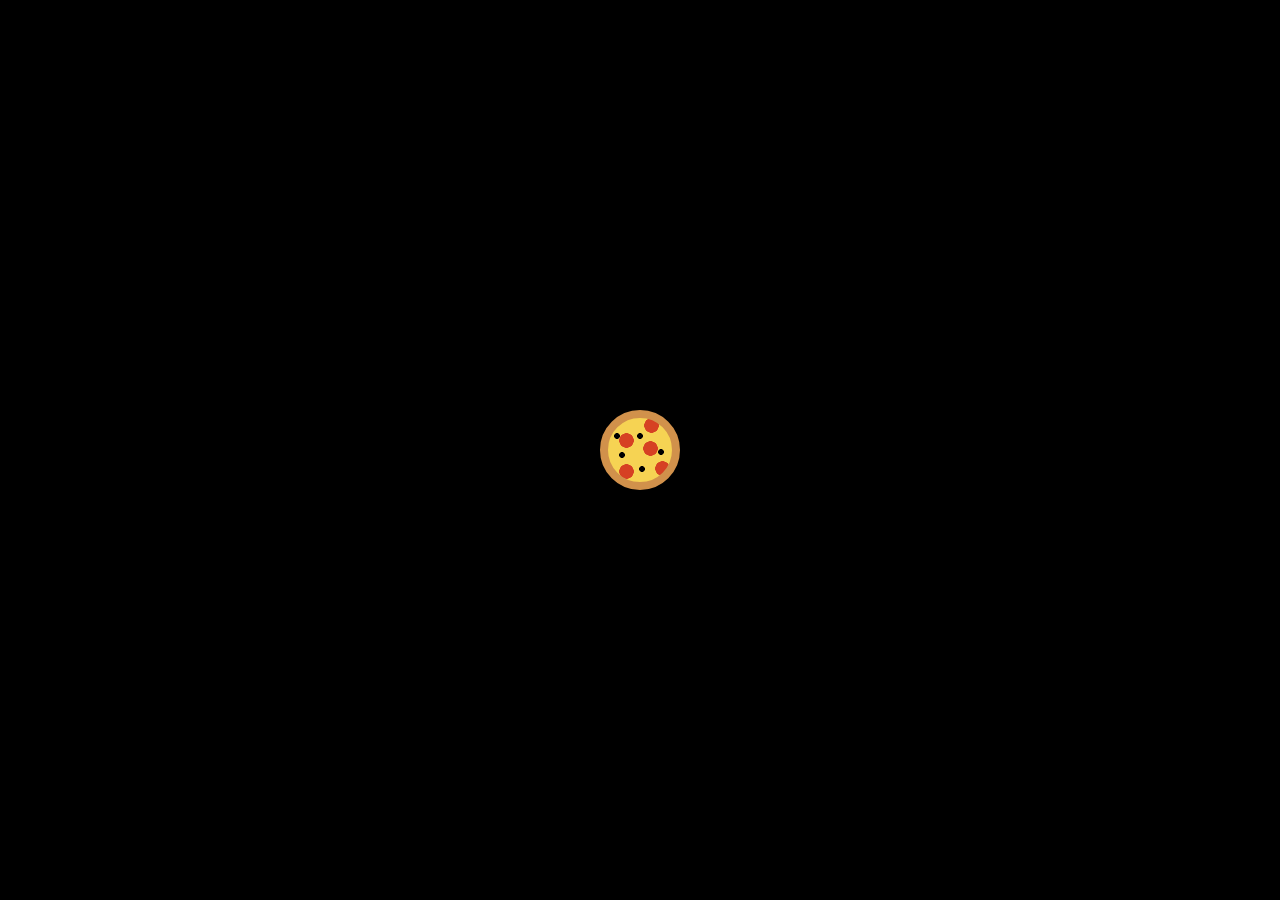
<file: html/ingFilter.html>
<!DOCTYPE html>
<html lang="en">
<head>
    
    <title cl>YumYum</title>
    <link rel="icon"  type="image/png"  href="../imgs/icon.png">

    <link rel="preconnect" href="https://fonts.googleapis.com">
<link rel="preconnect" href="https://fonts.gstatic.com" crossorigin>
<link href="https://fonts.googleapis.com/css2?family=Exo+2:ital,wght@0,100..900;1,100..900&display=swap" rel="stylesheet">
    <link rel="preconnect" href="https://fonts.googleapis.com">
    <link rel="preconnect" href="https://fonts.gstatic.com" crossorigin>
    <link href="https://fonts.googleapis.com/css2?family=Caveat:wght@400..700&family=Roboto+Mono:ital,wght@0,100..700;1,100..700&display=swap" rel="stylesheet">
        <link
        rel="stylesheet"
        href="https://cdnjs.cloudflare.com/ajax/libs/font-awesome/6.4.0/css/all.min.css"
      />
      <link rel="preconnect" href="https://fonts.googleapis.com" />
      <link rel="preconnect" href="https://fonts.gstatic.com" crossorigin />
      <link
        href="https://fonts.googleapis.com/css2?family=Signika+Negative:wght@300..700&display=swap"
        rel="stylesheet"
      />
      <link rel="preconnect" href="https://fonts.googleapis.com">
    <link rel="preconnect" href="https://fonts.gstatic.com" crossorigin>
    <link href="https://fonts.googleapis.com/css2?family=Playfair+Display:ital,wght@0,400..900;1,400..900&family=Roboto+Slab:wght@100..900&family=Signika+Negative:wght@300..700&display=swap" rel="stylesheet">
      <link
        href="https://cdn.jsdelivr.net/npm/bootstrap@5.3.3/dist/css/bootstrap.min.css"
        rel="stylesheet"
        integrity="sha384-QWTKZyjpPEjISv5WaRU9OFeRpok6YctnYmDr5pNlyT2bRjXh0JMhjY6hW+ALEwIH"
        crossorigin="anonymous"
      />
      <link rel="stylesheet" href="../css/main.css" />
</head>
<body class="exo-2">
  <div id="loading">
    <div class="loader"></div>
</div>

    <div class="slider position-fixed top-0 bottom-0 bg-black d-flex">
        <div class="content bg-black d-flex flex-column px-3  justify-content-between">
            <div class="top d-flex flex-column mt-3 ms-0 ps-3">
    
           
                <a href="./categories.html" class="my-3 text-white fs-5">Categories</a>
                <a href="./area.html" class="my-3 text-white fs-5">Area</a>
                <a href="./ing.html" class="my-3 text-white fs-5">Ingredients</a>
                <a href="./contact.html" class="my-3 text-white fs-5">Contact us</a>
            </div>
            <div class="bottom text-white-50">
                <a href="" class="fab fa-facebook text-white-50"></a>
                <a href="" class="fab fa-twitter text-white-50"></a>
                <a href="" class="fab fa-pinterest text-white-50"></a>
            <h6>Copyright Â© 2019 All Rights Reserved.</h6>
            </div>
            
        </div>
        <div class="buttons bg-white d-flex justify-content-between flex-column ">
            <div class=" text-center mt-2 d-flex flex-column">
                <a class="fas fa-utensils fs-1 my-3 text-danger" href="../index.html"></a>
                <a href="../html/search.html" class="fas fa-magnifying-glass fs-2 my-3 text-black"></a>
            </div>

            <div id="close" class="btnn fs-2 bg-transparent p-3 "><i id="one" class="fas fa-bars"></i><i id="two" class="fas fa-x d-none"></i></div>
            <div class="d-flex flex-column mb-2">
                <span class="fas fa-globe fs-4 m-2"></span>
                <span class="fas fa-share-nodes fs-4 m-2"></span>
            </div>
        </div>
      
    </div>

    <div class="container">
        <div  id="input-ing-res" class="row py-4">
            
        </div>
    </div>









    <script src="https://code.jquery.com/jquery-3.6.0.min.js"></script>
    <script src="../js/bootstrap.min.js"></script>
    <script src="../js/main.js"></script>

</body>
</html>
</file>
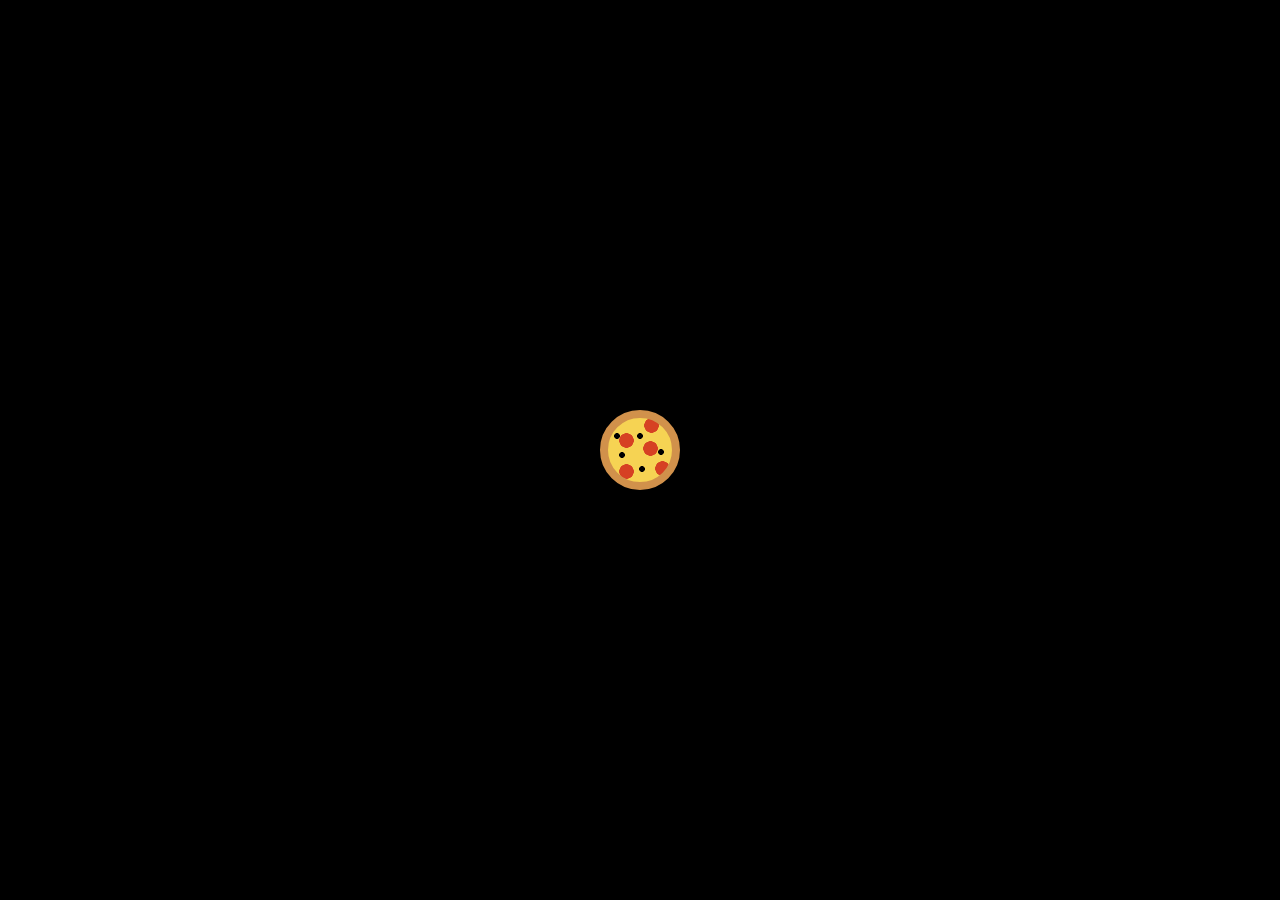
<file: html/search.html>
<!DOCTYPE html>
<html lang="en">
<head>
    
    <title > YumYum</title>
    <link rel="icon"  type="image/png"  href="../imgs/icon.png">

    <link rel="preconnect" href="https://fonts.googleapis.com">
<link rel="preconnect" href="https://fonts.gstatic.com" crossorigin>
<link href="https://fonts.googleapis.com/css2?family=Exo+2:ital,wght@0,100..900;1,100..900&display=swap" rel="stylesheet">
    <link rel="preconnect" href="https://fonts.googleapis.com">
    <link rel="preconnect" href="https://fonts.gstatic.com" crossorigin>
    <link href="https://fonts.googleapis.com/css2?family=Caveat:wght@400..700&family=Roboto+Mono:ital,wght@0,100..700;1,100..700&display=swap" rel="stylesheet">
        <link
        rel="stylesheet"
        href="https://cdnjs.cloudflare.com/ajax/libs/font-awesome/6.4.0/css/all.min.css"
      />
      <link rel="preconnect" href="https://fonts.googleapis.com" />
      <link rel="preconnect" href="https://fonts.gstatic.com" crossorigin />
      <link
        href="https://fonts.googleapis.com/css2?family=Signika+Negative:wght@300..700&display=swap"
        rel="stylesheet"
      />
      <link rel="preconnect" href="https://fonts.googleapis.com">
    <link rel="preconnect" href="https://fonts.gstatic.com" crossorigin>
    <link href="https://fonts.googleapis.com/css2?family=Playfair+Display:ital,wght@0,400..900;1,400..900&family=Roboto+Slab:wght@100..900&family=Signika+Negative:wght@300..700&display=swap" rel="stylesheet">
      <link
        href="https://cdn.jsdelivr.net/npm/bootstrap@5.3.3/dist/css/bootstrap.min.css"
        rel="stylesheet"
        integrity="sha384-QWTKZyjpPEjISv5WaRU9OFeRpok6YctnYmDr5pNlyT2bRjXh0JMhjY6hW+ALEwIH"
        crossorigin="anonymous"
      />
      <link rel="stylesheet" href="../css/main.css" />
</head>
<body class="exo-2">
    <div id="loading">
        <div class="loader"></div>
    </div>

    <div class="slider position-fixed top-0 bottom-0 bg-black d-flex">
        <div class="content bg-black d-flex flex-column px-3  justify-content-between">
            <div class="top d-flex flex-column mt-3 ms-0 ps-3">
    
          
                <a href="./categories.html" class="my-3 text-white fs-5">Categories</a>
                <a href="./area.html" class="my-3 text-white fs-5">Area</a>
                <a href="./ing.html" class="my-3 text-white fs-5">Ingredients</a>
                <a href="./contact.html" class="my-3 text-white fs-5">Contact us</a>
            </div>
            <div class="bottom text-white-50">
                <a href="" class="fab fa-facebook text-white-50"></a>
                <a href="" class="fab fa-twitter text-white-50"></a>
                <a href="" class="fab fa-pinterest text-white-50"></a>
            <h6>Copyright Â© 2019 All Rights Reserved.</h6>
            </div>
            
        </div>
        <div class="buttons bg-white d-flex justify-content-between flex-column ">
            <div class=" text-center mt-2 d-flex flex-column">
                <a class="fas fa-utensils fs-1 my-3 text-black" href="../index.html"></a>
                <a href="../html/search.html" class="fas fa-magnifying-glass fs-2 my-3 text-danger"></a>
            </div>

            <div id="close" class="btnn fs-2 bg-transparent p-3 "><i id="one" class="fas fa-bars"></i><i id="two" class="fas fa-x d-none"></i></div>
            <div class="d-flex flex-column mb-2">
                <span class="fas fa-globe fs-4 m-2"></span>
                <span class="fas fa-share-nodes fs-4 m-2"></span>
            </div>
        </div>
      
    </div>

    
    <div class="container ">
        <div class="form d-flex row ">
            <div class="col-md-6 col-10"> 
                <input id="byName" class="form-control  mx-auto  mt-3 border-1 rounded-3 p-2 mt-4 bg-transparent  text-white-50" placeholder="Search By Name" type="text">
            </div>
            <div class="col-md-6 col-10"> 
                <input id="byLtr" class="form-control  mx-auto  mt-3 border-1 rounded-3 p-2 mt-4 bg-transparent  text-white-50" placeholder="Search by First Letter" maxlength="1" type="text">
            </div>
        </div>
        <div  id="input-search" class="row py-5">
            
        </div>
    </div>
        
    </div>
</div>











    <script src="https://code.jquery.com/jquery-3.6.0.min.js"></script>
    <script src="../js/bootstrap.min.js"></script>
    <script src="../js/main.js"></script>
</body>
</html>
</file>
<file: css/main.css>
a {
    text-decoration: none;
    cursor: pointer;
}

.btnn {
    cursor: pointer;
}

body {
    background-color: #000000; 
   
  
}


.image-container {
    position: relative;
    overflow: hidden;
}

.image-container img {
    width: 100%;
    border-radius: 10px;
}

.overlay {
    position: absolute;
    bottom: -100%; 
    left: 0;
    width: 100%;
    height: 100%;
    background-color: rgba(255, 255, 255, 0.7);
    color: rgb(0, 0, 0);
    display: flex;
    align-items: center;
    justify-content: center;
    transition: bottom 0.6s; 
    border-radius: 10px;
}

.image-container:hover .overlay {
    bottom: 0; 
}
.slider {
    z-index: 99999999;
    background-color: black;
   
    opacity: 0.9;
}

.w-45
{
    width: 45%;
}

.rcps
{
    background-color: #CFF4FC;
}

 .exo-9
 {
    background-image: url(../imgs/contactus-background.png);
    background-size: contain;
    background-repeat: no-repeat;
    background-position: center;
 }

#loading {
    display: none; 
    position: fixed; 
    top: 0; 
    left: 0; 
    width: 100%; 
    height: 100%; 
    background-color: rgba(0, 0, 0, 1); /* Dimmed background */
    justify-content: center; 
    align-items: center;
    z-index: 9900000000000000000; 
}

.loader {
    width: 80px;
    height: 80px;
    border-radius: 50%;
    border: 8px solid #d1914b;
    box-sizing: border-box;
    --c:no-repeat radial-gradient(farthest-side, #d64123 94%,#0000);
    --b:no-repeat radial-gradient(farthest-side, #000 94%,#0000);
    background:
      var(--c) 11px 15px,
      var(--b) 6px 15px,    
      var(--c) 35px 23px,
      var(--b) 29px 15px,    
      var(--c) 11px 46px,
      var(--b) 11px 34px,    
      var(--c) 36px 0px,
      var(--b) 50px 31px,
      var(--c) 47px 43px,
      var(--b) 31px 48px,    
      #f6d353; 
    background-size: 15px 15px,6px 6px;
    animation: l4 3s infinite;
  }
  @keyframes l4 {
    0%     {-webkit-mask:conic-gradient(#0000 0     ,#000 0)}
    16.67% {-webkit-mask:conic-gradient(#0000 60deg ,#000 0)}
    33.33% {-webkit-mask:conic-gradient(#0000 120deg,#000 0)}
    50%    {-webkit-mask:conic-gradient(#0000 180deg,#000 0)}
    66.67% {-webkit-mask:conic-gradient(#0000 240deg,#000 0)}
    83.33% {-webkit-mask:conic-gradient(#0000 300deg,#000 0)}
    100%   {-webkit-mask:conic-gradient(#0000 360deg,#000 0)}
  }

.exo-2 {
  font-family: "Exo 2", sans-serif;
  font-optical-sizing: auto;
  font-weight: 300;
  font-style: normal;
}
</file>
